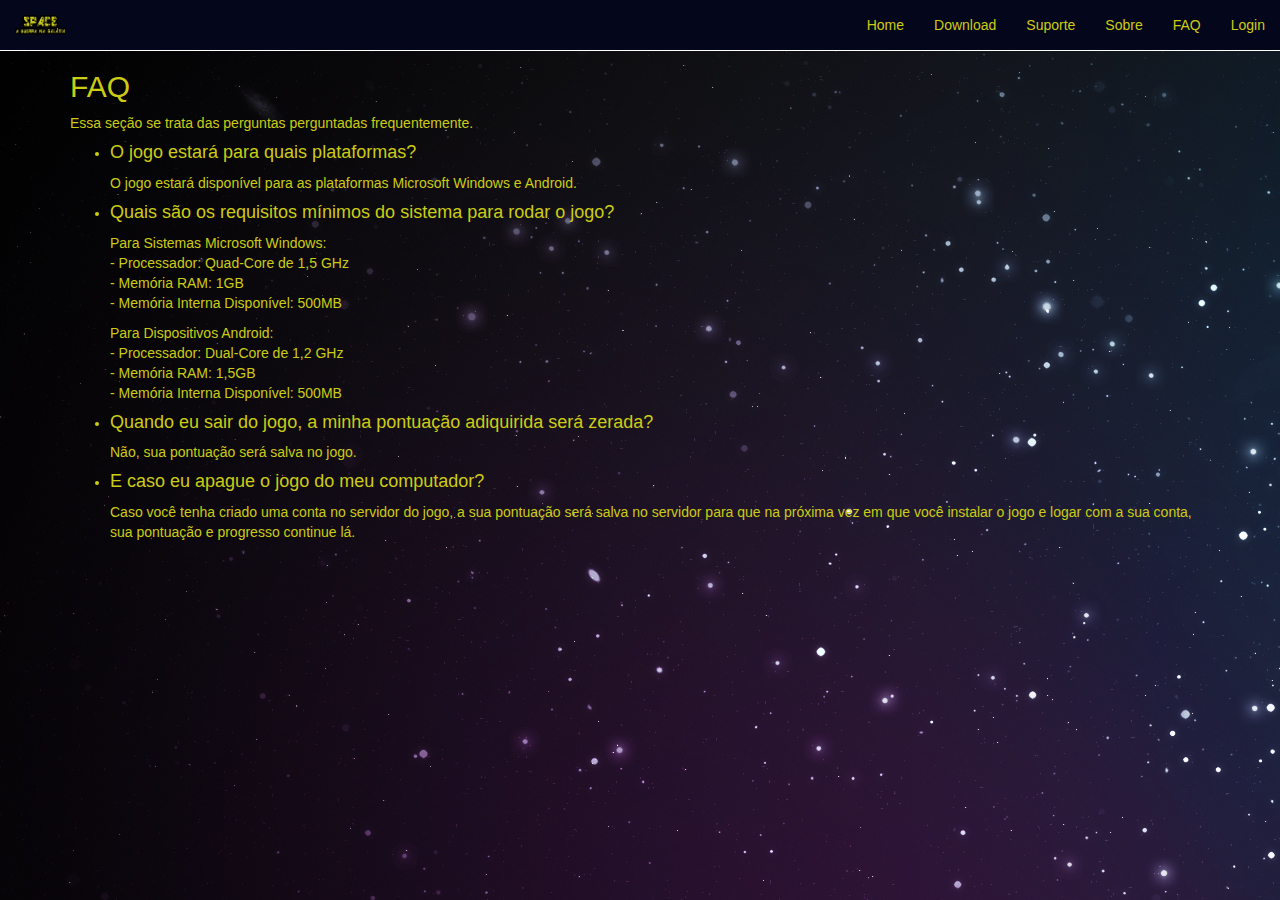
<file: faq.html>
<!-- 
    Author: Victor Hugo Garcia de Oliveira
    23/02/2018
-->

<!DOCTYPE html>
<html>
<head>
	<meta charset="utf-8">
	<meta http-equiv="X-UA-Compatible" content="IE=edge">
	<meta name="viewport" content="width=device-width, initial-scale=1">
	<title>SPACE - Uma Aventura na Galáxia</title>

	<!-- CSS -->
	<link rel="stylesheet" type="text/css" href="css/bootstrap.css"/>
    <!-- link rel="stylesheet" type="text/css" href="css/login.css" -->
    <link rel="stylesheet" type="text/css" href="css/modified.css"/>

  <!-- JS -->
  <script src="js/jquery-3.2.1.min.js"></script>
  <script src="js/bootstrap.min.js"></script>
  <!-- script src="js/login.js"></script-->

</head>

<body>
	<nav id="myNavbar" class="navbar navbar-default navbar-fixed-top" />
	<div class="container-fluid">
		<div class="navbar-header">
			<button type="button" class="navbar-toggle collapsed" data-toggle="collapse" data-target="#navbarCollapse" aria-expanded="false" aria-controls="navbar">
				<span class="sr-only">Toggle navigation</span>
				<span class="icon-bar"></span>
				<span class="icon-bar"></span>
				<span class="icon-bar"></span>
			</button>
			<img class="navbar-brand" src="images/logo.png" />
		</div>
		<!-- Collect the nav links, forms, and other content for toggling -->
		<div class="collapse navbar-collapse" id="navbarCollapse">
			<ul class="nav navbar-nav navbar-right">

				<li><a href="index.html">Home </a></li>
				<li><a href="download.html">Download </a></li>
				<li><a href="suporte.html">Suporte </a></li>
				<li><a href="sobre.html">Sobre </a></li>
				<li><a href="faq.html">FAQ </a></li>  
				<li><a href="login.html">Login </a></li>             
			</ul>
		</div>
	</div>
</nav>

<section>
	<div class="container" style="margin-top: 50px;">
		      
		      <h2>FAQ</h2>

		      <p>Essa seção se trata das perguntas perguntadas frequentemente. </p>

		      <ul>
		      	<li><h4>O jogo estará para quais plataformas?</h4></li>
		      	<p> O jogo estará disponível para as plataformas Microsoft Windows e Android.</p>

		      	<li><h4>Quais são os requisitos mínimos do sistema para rodar o jogo?</h4></li>
		      	<p>Para Sistemas Microsoft Windows: <br/>
		      		- Processador: Quad-Core de 1,5 GHz <br/>
		      		- Memória RAM: 1GB <br/>
		      		- Memória Interna Disponível: 500MB</p>
		      	<p>Para Dispositivos Android: <br/>
		      		- Processador: Dual-Core de 1,2 GHz <br/>
		      		- Memória RAM: 1,5GB <br/>
		      		- Memória Interna Disponível: 500MB</p>

		      	<li><h4>Quando eu sair do jogo, a minha pontuação adiquirida será zerada?</h4></li>
		      	<p>Não, sua pontuação será salva no jogo.</p>

		      	<li><h4>E caso eu apague o jogo do meu computador?</h4></li>
		      	<p>Caso você tenha criado uma conta no servidor do jogo, a sua pontuação será salva no servidor
                para que na próxima vez em que você instalar o jogo e logar com a sua conta, sua pontuação e progresso continue lá.</p>
		      </ul>


                    	
            </div>


        </section>



    </body>
    </html>
</file>
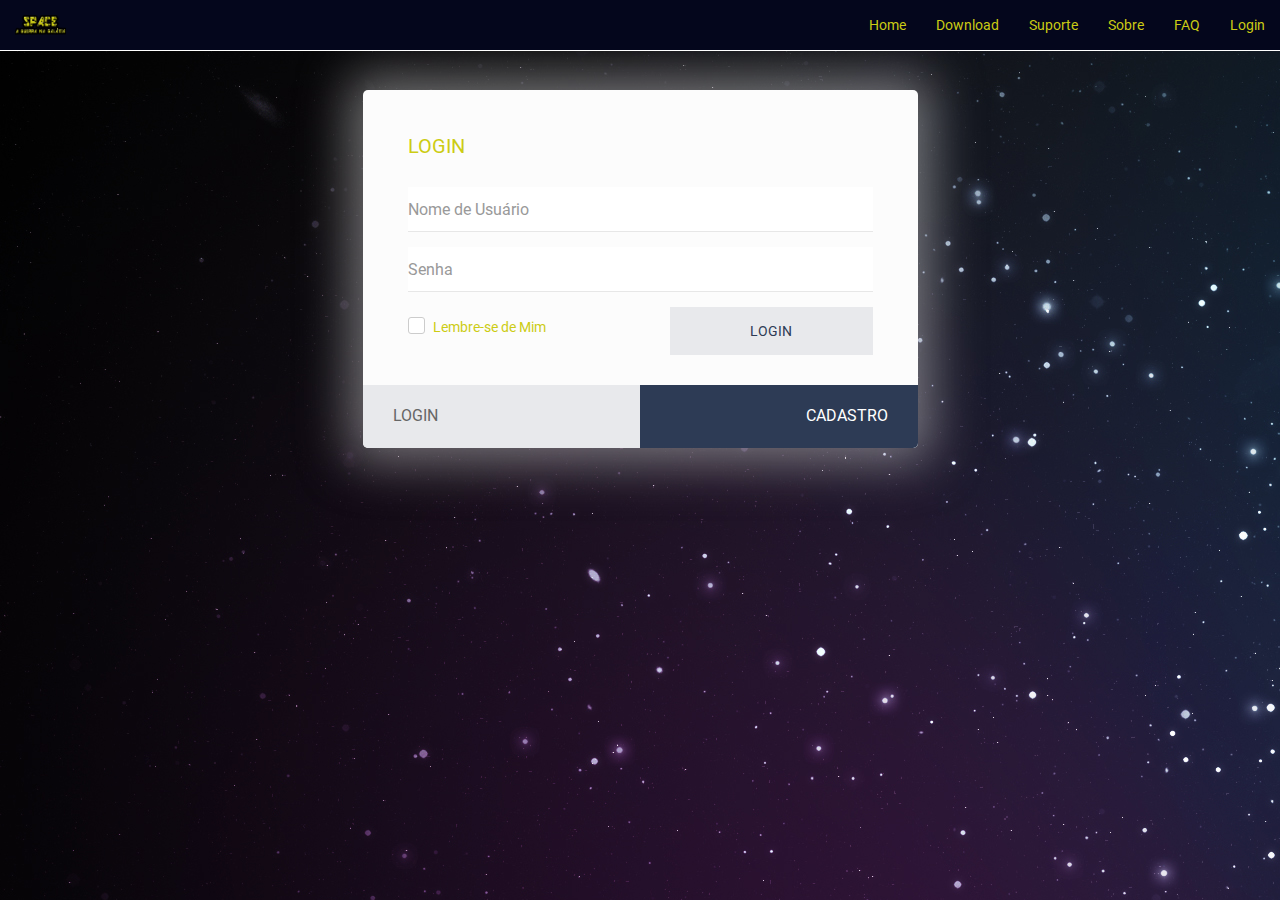
<file: login.html>
<html>

<head>
  <meta charset="utf-8">
  <meta http-equiv="X-UA-Compatible" content="IE=edge">
  <meta name="viewport" content="width=device-width, initial-scale=1">
  <title>SPACE - Uma Aventura na Galáxia</title>

  <!-- CSS -->
  <link rel="stylesheet" type="text/css" href="css/bootstrap.css"/>
  <link rel="stylesheet" type="text/css" href="css/login.css" >
    <link rel="stylesheet" type="text/css" href="css/modified.css"/>

  <!-- JS -->
  <script src="js/jquery-3.2.1.min.js"></script>
  <script src="js/bootstrap.min.js"></script>
  <script src="js/login.js"></script>

</head>

<!-- link rel="stylesheet" href="//netdna.bootstrapcdn.com/font-awesome/4.2.0/css/font-awesome.min.css" -->

<!-- Usar esse site como referência: "https://bootsnipp.com/snippets/kE9rg" -->

<body class="login">

  <nav id="myNavbar" class="navbar navbar-default navbar-fixed-top" />
  <div class="container-fluid">
    <div class="navbar-header">
      <button type="button" class="navbar-toggle collapsed" data-toggle="collapse" data-target="#navbarCollapse" aria-expanded="false" aria-controls="navbar">
        <span class="sr-only">Toggle navigation</span>
        <span class="icon-bar"></span>
        <span class="icon-bar"></span>
        <span class="icon-bar"></span>
      </button>
      <img class="navbar-brand" src="images/logo.png" />
    </div>
    <!-- Collect the nav links, forms, and other content for toggling -->
    <div class="collapse navbar-collapse" id="navbarCollapse">
      <ul class="nav navbar-nav navbar-right">

        <li><a href="index.html">Home </a></li>
        <li><a href="download.html">Download </a></li>
        <li><a href="suporte.html">Suporte </a></li>
        <li><a href="sobre.html">Sobre </a></li>
        <li><a href="faq.html">FAQ </a></li>  
        <li><a href="login.html">Login </a></li>          
      </ul>
    </div>
  </div>
</nav>

<div class="container">
   <div class="row">
    <div class="col-md-6 col-md-offset-3">
      <div class="panel panel-login">
        <div class="panel-body">
          <div class="row">
            <div class="col-lg-12">
              <form id="login-form" action="verificalogin.php" method="post" role="form" style="display: block;">
                <h2>LOGIN</h2>
                  <div class="form-group">
                    <input type="text" name="txtUsernameLog" id="username" tabindex="1" class="form-control" placeholder="Nome de Usuário" value="">
                  </div>
                  <div class="form-group">
                    <input type="password" name="txtPasswordLog" id="password" tabindex="2" class="form-control" placeholder="Senha">
                  </div>
                  <div class="col-xs-6 form-group pull-left checkbox">
                    <input id="checkbox1" type="checkbox" name="remember">
                    <label for="checkbox1">Lembre-se de Mim</label>   
                  </div>
                  <div class="col-xs-6 form-group pull-right">     
                        <input type="submit" name="btnLogin" id="login-submit" tabindex="4" class="form-control btn btn-login" value="Login">
                  </div>
              </form>
              <form id="register-form" action="cadastro.php" method="post" role="form" style="display: none;">
                <h2>CADASTRO</h2>
                  <div class="form-group">
                    <input type="text" name="txtUsernameCad" id="username" tabindex="1" class="form-control" placeholder="Nome de Usuário" value="">
                  </div>
                  <div class="form-group">
                    <input type="email" name="txtEmailCad" id="email" tabindex="1" class="form-control" placeholder="Endereço de E-mail" value="">
                  </div>
                  <div class="form-group">
                    <input type="password" name="txtPasswordCad" id="password" tabindex="2" class="form-control" placeholder="Senha">
                  </div>
                  <div class="form-group">
                    <input type="password" name="txtConfPasswordCad" id="confirm-password" tabindex="2" class="form-control" placeholder="Confirme a senha">
                  </div>
                  <div class="form-group">
                    <div class="row">
                      <div class="col-sm-6 col-sm-offset-3">
                        <input type="submit" name="btnCadastro" id="register-submit" tabindex="4" class="form-control btn btn-register" value="CADASTRAR">
                      </div>
                    </div>
                  </div>
              </form>
            </div>
          </div>
        </div>
        <div class="panel-heading">
          <div class="row">
            <div class="col-xs-6 tabs">
              <a href="#" class="active" id="login-form-link"><div class="login">LOGIN</div></a>
            </div>
            <div class="col-xs-6 tabs">
              <a href="#" id="register-form-link"><div class="register">CADASTRO</div></a>
            </div>
          </div>
        </div>
      </div>
    </div>
  </div>
</div>
<footer>
    
</footer>

</body>

</html>
</file>
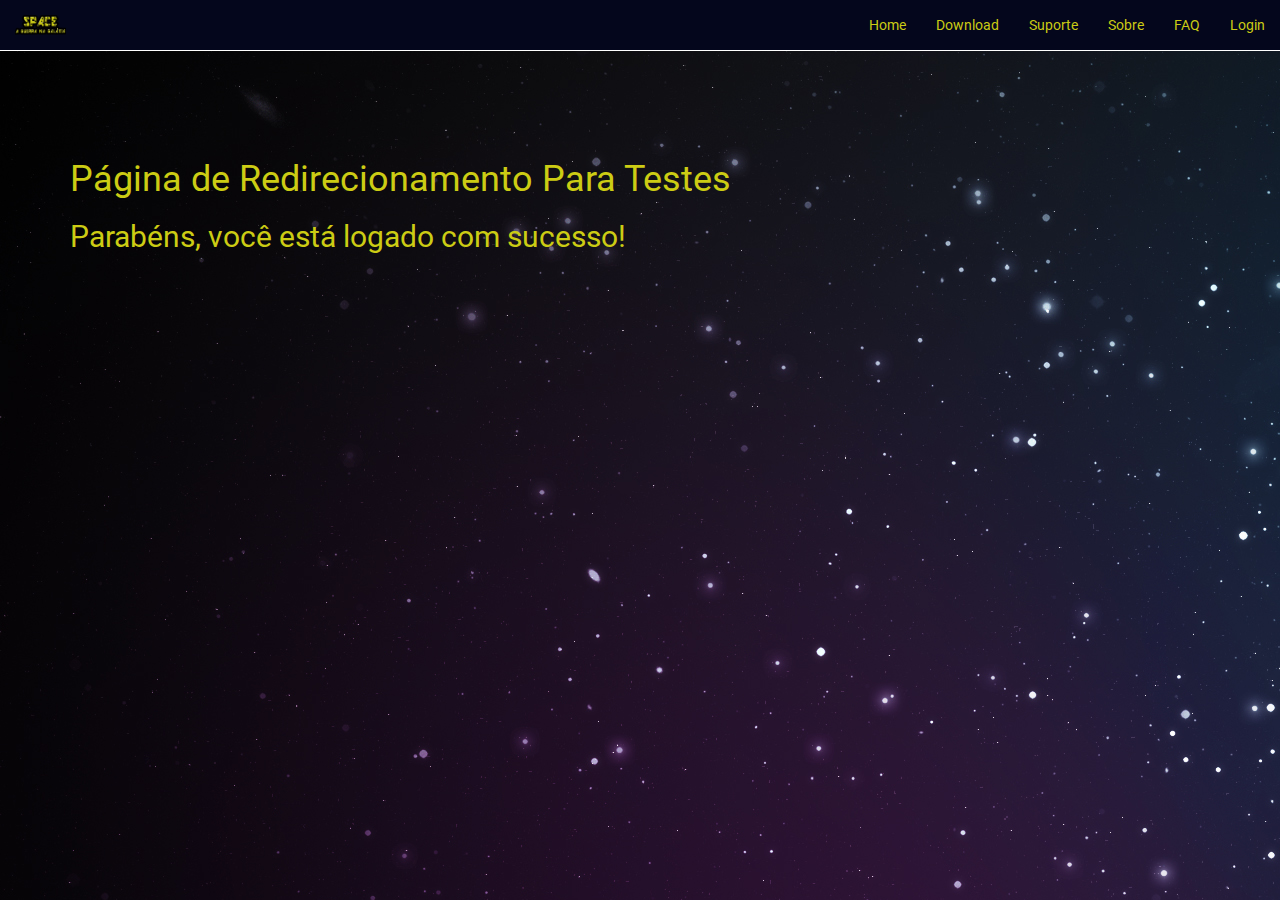
<file: redirecionamento.html>
<!-- 
        Author: Victor Hugo Garcia de Oliveira
        23/02/2018
    -->

    <!DOCTYPE html>
    <html>
    <head>
        <meta charset="utf-8">
        <meta http-equiv="X-UA-Compatible" content="IE=edge">
        <meta name="viewport" content="width=device-width, initial-scale=1">
        <title>SPACE - Uma Aventura na Galáxia</title>

        <!-- CSS -->
        <link rel="stylesheet" type="text/css" href="css/bootstrap.css"/>
        <link rel="stylesheet" type="text/css" href="css/login.css">
        <link rel="stylesheet" type="text/css" href="css/modified.css"/>

      <!-- JS -->
      <script src="js/jquery-3.2.1.min.js"></script>
      <script src="js/bootstrap.min.js"></script>
      <script src="js/login.js"></script>

    </head>

    <body>
        <nav id="myNavbar" class="navbar navbar-default navbar-fixed-top" />
        <div class="container-fluid">
            <div class="navbar-header">
                <button type="button" class="navbar-toggle collapsed" data-toggle="collapse" data-target="#navbarCollapse" aria-expanded="false" aria-controls="navbar">
                    <span class="sr-only">Toggle navigation</span>
                    <span class="icon-bar"></span>
                    <span class="icon-bar"></span>
                    <span class="icon-bar"></span>
                </button>
                <img class="navbar-brand" src="images/logo.png" />
            </div>
            <!-- Collect the nav links, forms, and other content for toggling -->
            <div class="collapse navbar-collapse" id="navbarCollapse">
                <ul class="nav navbar-nav navbar-right">

                    <li><a href="index.html">Home </a></li>
                    <li><a href="download.html">Download </a></li>
                    <li><a href="suporte.html">Suporte </a></li>
                    <li><a href="sobre.html">Sobre </a></li>
                    <li><a href="faq.html">FAQ </a></li>   
                    <li><a href="login.html">Login </a></li>                        
                </ul>
            </div>
        </div>
    </nav>

    <section>
        <div class="container" style="margin-top: 50px;">
            <h1>Página de Redirecionamento Para Testes</h1>

            <h2>Parabéns, você está logado com sucesso!</h2>  
                          
        </div>


    </section>



    </body>
    </html>
</file>
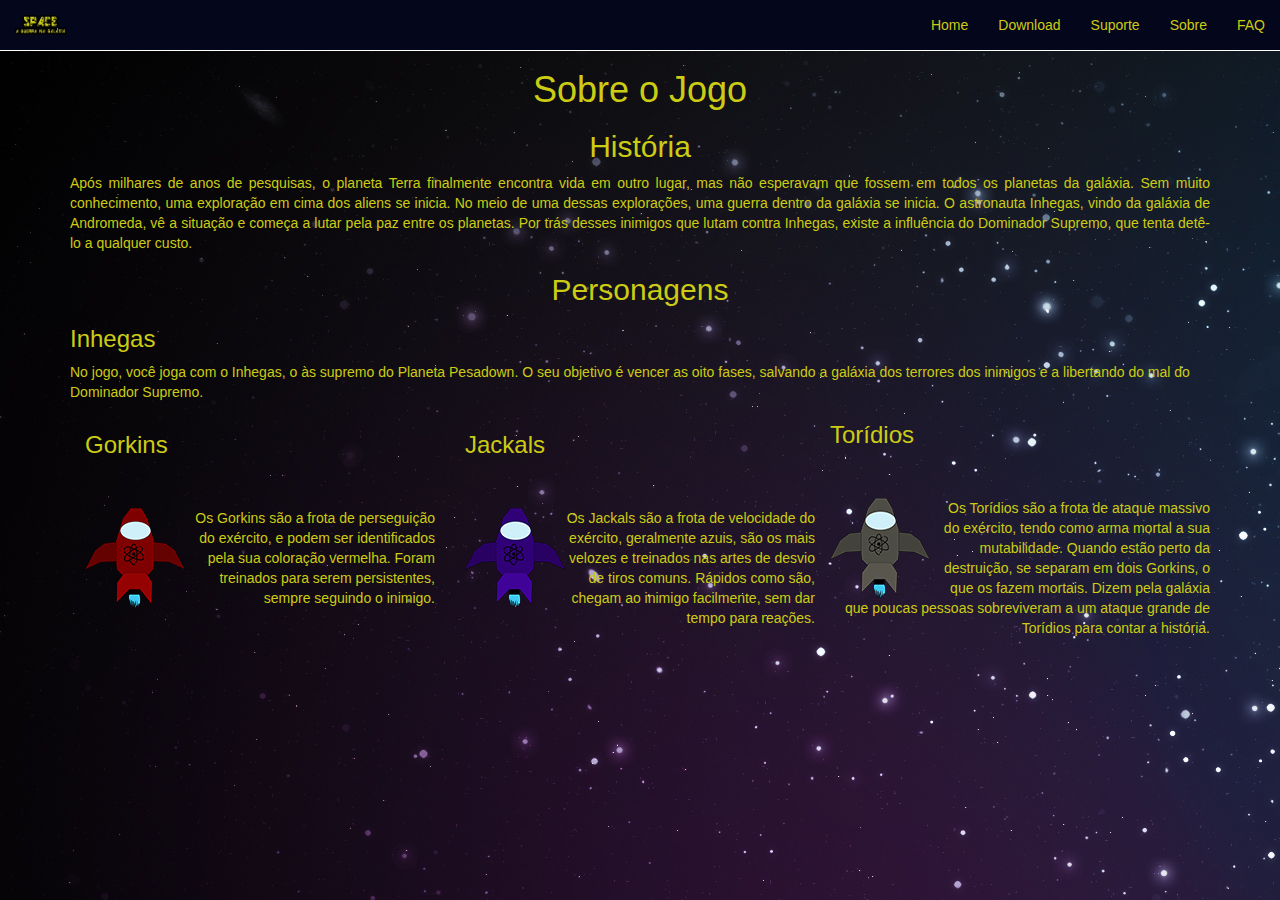
<file: sobre.html>
<!-- 
    Author: Victor Hugo Garcia de Oliveira
    23/02/2018
-->

<!DOCTYPE html>
<html>
<head>
	<meta charset="utf-8">
	<meta http-equiv="X-UA-Compatible" content="IE=edge">
	<meta name="viewport" content="width=device-width, initial-scale=1">
	<title>SPACE - Uma Aventura na Galáxia</title>

	<!-- CSS -->
	<link rel="stylesheet" type="text/css" href="css/bootstrap.css"/>
	<link rel="stylesheet" type="text/css" href="css/modified.css"/>

	<!-- JS -->
	<script src="js/jquery-3.2.1.min.js"></script>
	<script src="js/bootstrap.min.js"></script>
</head>

<body>
	<nav id="myNavbar" class="navbar navbar-default navbar-fixed-top" />
	<div class="container-fluid">
		<div class="navbar-header">
			<button type="button" class="navbar-toggle collapsed" data-toggle="collapse" data-target="#navbarCollapse" aria-expanded="false" aria-controls="navbar">
				<span class="sr-only">Toggle navigation</span>
				<span class="icon-bar"></span>
				<span class="icon-bar"></span>
				<span class="icon-bar"></span>
			</button>
			<img class="navbar-brand" src="images/logo.png" />
		</div>
		<!-- Collect the nav links, forms, and other content for toggling -->
		<div class="collapse navbar-collapse" id="navbarCollapse">
			<ul class="nav navbar-nav navbar-right">

				<li><a href="index.html">Home </a></li>
				<li><a href="download.html">Download </a></li>
				<li><a href="suporte.html">Suporte </a></li>
				<li><a href="sobre.html">Sobre </a></li>
				<li><a href="faq.html">FAQ </a></li>                          
			</ul>
		</div>
	</div>
</nav>

<section>
	<div class="container" style="margin-top: 50px;">
		      <h1 class="text-center">Sobre o Jogo</h1>
              <h2 class="text-center">História</h2>
              <p class="text-justify">Após milhares de anos de pesquisas, o planeta Terra finalmente encontra vida em outro lugar, mas não esperavam que fossem em todos os planetas da galáxia. Sem muito conhecimento, uma exploração em cima dos aliens se inicia.
No meio de uma dessas explorações, uma guerra dentro da galáxia se inicia.
O astronauta Inhegas, vindo da galáxia de Andromeda, vê a situação e começa
a lutar pela paz entre os planetas. Por trás desses inimigos que lutam contra Inhegas,
existe a influência do Dominador Supremo, que tenta detê-lo a qualquer custo.       
</p>
                <h2 class="text-center">Personagens</h2>
        
                <h3 class="col-4">Inhegas</h3>
                <p class="col-8">No jogo, você joga com o Inhegas, o às supremo do Planeta
                Pesadown. O seu objetivo é vencer as oito fases, salvando a galáxia
                dos terrores dos inimigos e a libertando do mal do Dominador Supremo.
                </p>
                
                <div class="col-md-4">
                <h3 class="text-left ">Gorkins</h3>
                <br/>
                <br/>
                <img src="images/gorkin.png" style="float: left;" alt="Nave Gorkin"/>
                <p class=" text-right">Os Gorkins são a frota de perseguição do exército, e
                podem ser identificados pela sua coloração vermelha. Foram 
                treinados para serem persistentes, sempre seguindo o inimigo.</p>
            	</div>
               

                <div class="col-md-4">
                <h3 class="text-left">Jackals</h3>
                <br/>
                <br/>
                <img src="images/jackal.png" style="float: left;"  alt="Nave Jackal"/>
                <p class="text-right">Os Jackals são a frota de velocidade do exército, geralmente azuis,
                são os mais velozes e treinados nas artes de desvio de tiros comuns.
                Rápidos como são, chegam ao inimigo facilmente, sem dar tempo para reações.
                </p>
                </div>
                
                <div>
                <h3 class="text-left">Torídios</h3>
                <br/>
                <br/>
                <img src="images/toridio.png" style="float: left;" alt="Nave Torídia"/>
                <p class="text-right">Os Torídios são a frota de ataque massivo do exército,
                tendo como arma mortal a sua mutabilidade. Quando estão perto da
                destruição, se separam em dois Gorkins, o que os fazem mortais.
                Dizem pela galáxia que poucas pessoas sobreviveram a um ataque grande
                de Torídios para contar a história.</p>
                </div>

            
                    	
            </div>


        </section>



    </body>
    </html>
</file>
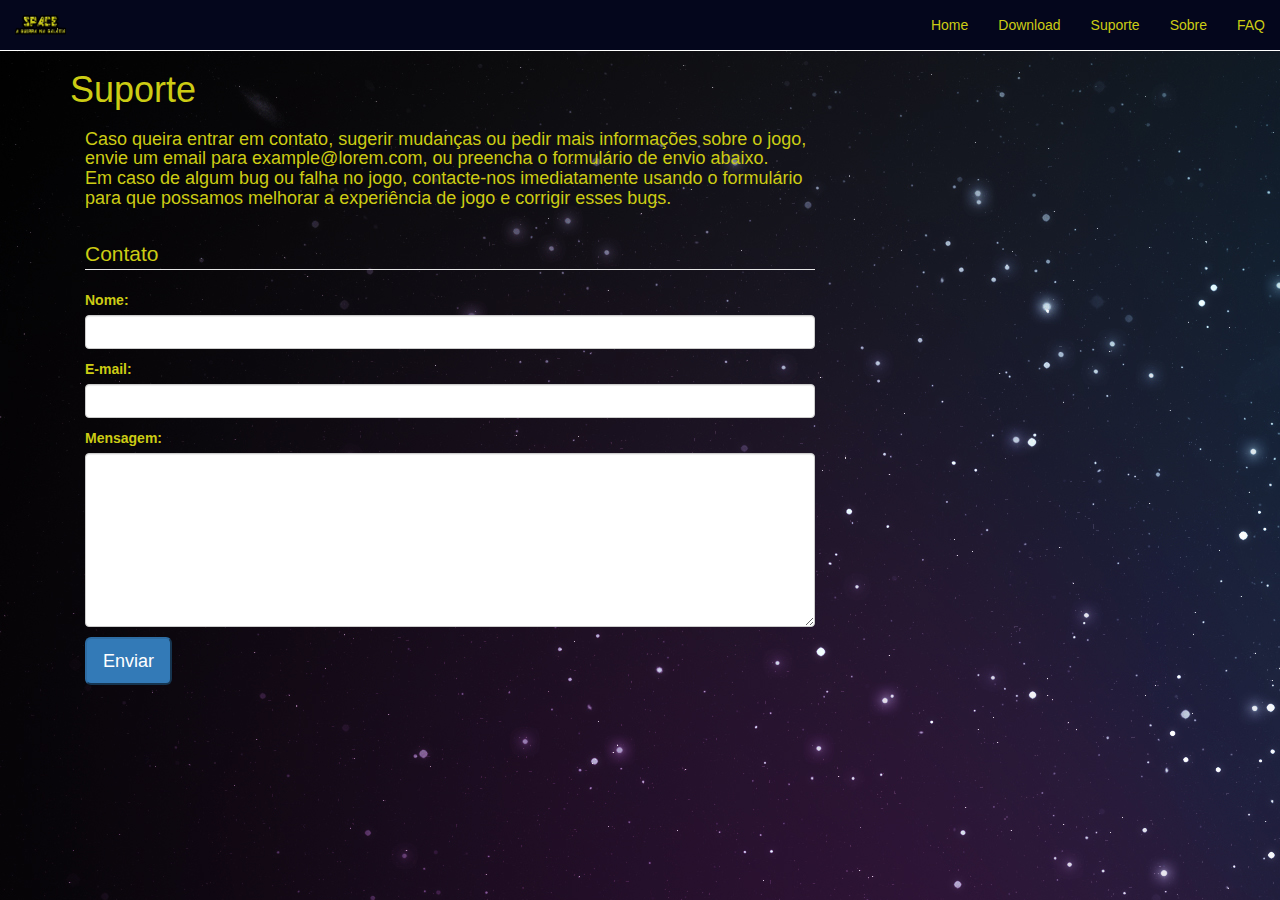
<file: suporte.html>
<!-- 
    Author: Victor Hugo Garcia de Oliveira
    23/02/2018
-->

<!DOCTYPE html>
<html>
<head>
	<meta charset="utf-8">
	<meta http-equiv="X-UA-Compatible" content="IE=edge">
	<meta name="viewport" content="width=device-width, initial-scale=1">
	<title>SPACE - Uma Aventura na Galáxia</title>

<!-- CSS -->
	<link rel="stylesheet" type="text/css" href="css/bootstrap.css"/>
	<link rel="stylesheet" type="text/css" href="css/modified.css"/>

	<!-- JS -->
	<script src="js/jquery-3.2.1.min.js"></script>
	<script src="js/bootstrap.min.js"></script></head>

<body>
	<nav id="myNavbar" class="navbar navbar-default navbar-fixed-top" />
	<div class="container-fluid">
		<div class="navbar-header">
			<button type="button" class="navbar-toggle collapsed" data-toggle="collapse" data-target="#navbarCollapse" aria-expanded="false" aria-controls="navbar">
				<span class="sr-only">Toggle navigation</span>
				<span class="icon-bar"></span>
				<span class="icon-bar"></span>
				<span class="icon-bar"></span>
			</button>
			<img class="navbar-brand" src="images/logo.png" />
		</div>
		<!-- Collect the nav links, forms, and other content for toggling -->
		<div class="collapse navbar-collapse" id="navbarCollapse">
			<ul class="nav navbar-nav navbar-right">

				<li><a href="index.html">Home </a></li>
				<li><a href="download.html">Download </a></li>
				<li><a href="suporte.html">Suporte </a></li>
				<li><a href="sobre.html">Sobre </a></li>
				<li><a href="faq.html">FAQ </a></li>              
			</ul>
		</div>
	</div>
</nav>

<section>
	<div class="container" style="margin-top: 50px;">
		      
		      
			  <!--Colocar uma imagem aqui (?) -->
		      <h1>Suporte</h1>

		      <div class="col-md-8">
              <h4>Caso queira entrar em contato, sugerir mudanças ou pedir mais informações sobre o jogo, envie um email para example@lorem.com,
              ou preencha o formulário de envio abaixo.<br/>
              Em caso de algum bug ou falha no jogo, contacte-nos imediatamente usando o formulário para que possamos melhorar a experiência de jogo
              e corrigir esses bugs.<br/>
              </h4>      	
             
              <br/>
              

              <form>

              <div>

              <fieldset>
              <legend style="color: #CCCC14">Contato</legend>

              <p>
              <label for="nome">Nome: </label>
              <input type=text class="form-control" id="nome" name=txtnome />
              </p>

              <p>
              <label for="email">E-mail: </label>
              <input type=email class="form-control" id="email" name=txtemail />
              </p>

              <p>
              <label for="mensagem">Mensagem: </label>
              <textarea type=text class="form-control" id="mensagem" name=txtmensagem rows="8"> </textarea>
              </p>

              <button type="submit" class="btn-lg btn-primary">Enviar</button>
				
			  </fieldset>

              </div>

              </div>

              </form>

              


            </div>


        </section>



    </body>
    </html>
</file>
<file: css/modified.css>
body {
	background-image: url("../images/galaxy.jpg");
	color: #CCCC14;
	background-color: #000000;

	/*Teste 2 */

	
}

/*.anima-pag{

	-webkit-animation: HeroBG 20s ease infinite;
	animation: HeroBG 20s ease infinite;

}
@-webkit-keyframes HeroBG {
	0% {
		background-position: 0 0;
	}
	50% {
		background-position: 100% 0;
	}
	100% {
		background-position: 0 0;
	}
}

@keyframes HeroBG {
	0% {
		background-position: 0 0;
	}
	50% {
		background-position: 100% 0;
	}
	100% {
		background-position: 0 0;
	}
}

}

/*
.login{
	background-image: url("../images/galaxy-login.jpg");
}
*/

.navbar-default {
	background-color: #04061c;
	/*background-image: url("../images/galaxy2.jpg");*/
	border-color: white;
}


.navbar-default .navbar-nav > li > a {
	color: #CCCC14;
	}


.jumbotron{
	background-color: transparent;
}

/*Teste 

body {
  padding-top: 90px;
  background:#F7F7F7; 
  color:#666666;
  font-family: 'Roboto', sans-serif;
  font-weight:100;
}

body{
  width: 100%;
  background: -webkit-linear-gradient(left, #22d686, #24d3d3, #22d686, #24d3d3);
  background: linear-gradient(to right, #22d686, #24d3d3, #22d686, #24d3d3);
  background-size: 600% 100%; 
  -webkit-animation: HeroBG 20s ease infinite;
  animation: HeroBG 20s ease infinite;
}

@-webkit-keyframes HeroBG {
	0% {
		background-position: 0 0;
	}
	50% {
		background-position: 100% 0;
	}
	100% {
		background-position: 0 0;
	}
}

@keyframes HeroBG {
	0% {
		background-position: 0 0;
	}
	50% {
		background-position: 100% 0;
	}
	100% {
		background-position: 0 0;
	}
}

*/
</file>
<file: css/login.css>
@font-face {
    font-family: roboto;
    src: url("../fonts/roboto.ttf");
}

body {
  padding-top: 90px;
  background: #d1ccca;
  color:#666666;
  font-family: roboto, sans-serif;
  font-weight:100;
}

body{
  width: 100%;
  /* background: -webkit-linear-gradient(left, #22d686, #24d3d3, #22d686, #24d3d3);
  background: linear-gradient(to right, #22d686, #24d3d3, #22d686, #24d3d3);
   background-size: 600% 100%; */
  -webkit-animation: HeroBG 20s ease infinite;
  animation: HeroBG 20s ease infinite;
}

@-webkit-keyframes HeroBG {
  0% {
    background-position: 0 0;
  }
  50% {
    background-position: 100% 0;
  }
  100% {
    background-position: 0 0;
  }
}

@keyframes HeroBG {
  0% {
    background-position: 0 0;
  }
  50% {
    background-position: 100% 0;
  }
  100% {
    background-position: 0 0;
  }
}


.panel {
  border-radius: 5px;
  background-color: #fcfcfc;
}
label {
  font-weight: 300;
}
.panel-login {
 border: none;
 -webkit-box-shadow: 0px 0px 49px 14px rgba(214,214,214, 0.50);
 -moz-box-shadow: 0px 0px 49px 14px rgba(214,214,214, 0.50);
 box-shadow: 0px 0px 49px 14px rgba(214,214,214, 0.50);
}
.panel-login .checkbox input[type=checkbox]{
  margin-left: 0px;
}
.panel-login .checkbox label {
  padding-left: 25px;
  font-weight: 300;
  display: inline-block;
  position: relative;
}
.panel-login .checkbox {
 padding-left: 20px;
}
.panel-login .checkbox label::before {
  content: "";
  display: inline-block;
  position: absolute;
  width: 17px;
  height: 17px;
  left: 0;
  margin-left: 0px;
  border: 1px solid #cccccc;
  border-radius: 3px;
  background-color: #fff;
  -webkit-transition: border 0.15s ease-in-out, color 0.15s ease-in-out;
  -o-transition: border 0.15s ease-in-out, color 0.15s ease-in-out;
  transition: border 0.15s ease-in-out, color 0.15s ease-in-out;
}
.panel-login .checkbox label::after {
  display: inline-block;
  position: absolute;
  width: 16px;
  height: 16px;
  left: 0;
  top: 0;
  margin-left: 0px;
  padding-left: 3px;
  padding-top: 1px;
  font-size: 11px;
  color: #555555;
}
.panel-login .checkbox input[type="checkbox"] {
  opacity: 0;
}
.panel-login .checkbox input[type="checkbox"]:focus + label::before {
  outline: thin dotted;
  outline: 5px auto -webkit-focus-ring-color;
  outline-offset: -2px;
}
.panel-login .checkbox input[type="checkbox"]:checked + label::after {
  font-family: 'FontAwesome';
  content: "\f00c";
}
.panel-login>.panel-heading .tabs{
  padding: 0;
}
.panel-login h2{
  font-size: 20px;
  font-weight: 300;
  margin: 30px;
}
.panel-login>.panel-heading {
  color: #848c9d;
  background-color: #e8e9ec;
  border-color: #fff;
  text-align:center;
  border-bottom-left-radius: 5px;
  border-bottom-right-radius: 5px;
  border-top-left-radius: 0px;
  border-top-right-radius: 0px;
  border-bottom: 0px;
  padding: 0px 15px;
}
.panel-login .form-group {
  padding: 0 30px;
}
.panel-login>.panel-heading .login {
  padding: 20px 30px;
  border-bottom-leftt-radius: 5px;
}
.panel-login>.panel-heading .register {
  padding: 20px 30px;
  background: #2d3b55;
  border-bottom-right-radius: 5px;
}
.panel-login>.panel-heading a{
  text-decoration: none;
  color: #666;
  font-weight: 300;
  font-size: 16px;
  -webkit-transition: all 0.1s linear;
  -moz-transition: all 0.1s linear;
  transition: all 0.1s linear;
}
.panel-login>.panel-heading a#register-form-link {
  color: #fff;
  width: 100%;
  text-align: right;
}
.panel-login>.panel-heading a#login-form-link {
  width: 100%;
  text-align: left;
}

.panel-login input[type="text"],.panel-login input[type="email"],.panel-login input[type="password"] {
  height: 45px;
  border: 0;
  font-size: 16px;
  -webkit-transition: all 0.1s linear;
  -moz-transition: all 0.1s linear;
  transition: all 0.1s linear;
  -webkit-box-shadow: none;
  box-shadow: none;
  border-bottom: 1px solid #e7e7e7;
  border-radius: 0px;
  padding: 6px 0px;
}
.panel-login input:hover,
.panel-login input:focus {
  outline:none;
  -webkit-box-shadow: none;
  -moz-box-shadow: none;
  box-shadow: none;
  border-color: #ccc;
}
.btn-login {
  background-color: #E8E9EC;
  outline: none;
  color: #2D3B55;
  font-size: 14px;
  height: auto;
  font-weight: normal;
  padding: 14px 0;
  text-transform: uppercase;
  border: none;
  border-radius: 0px;
  box-shadow: none;
}
.btn-login:hover,
.btn-login:focus {
  color: #fff;
  background-color: #2D3B55;
}
.forgot-password {
  text-decoration: underline;
  color: #888;
}
.forgot-password:hover,
.forgot-password:focus {
  text-decoration: underline;
  color: #666;
}

.btn-register {
  background-color: #E8E9EC;
  outline: none;
  color: #2D3B55;
  font-size: 14px;
  height: auto;
  font-weight: normal;
  padding: 14px 0;
  text-transform: uppercase;
  border: none;
  border-radius: 0px;
  box-shadow: none;
}
.btn-register:hover,
.btn-register:focus {
  color: #fff;
  background-color: #2D3B55;
}
</file>
